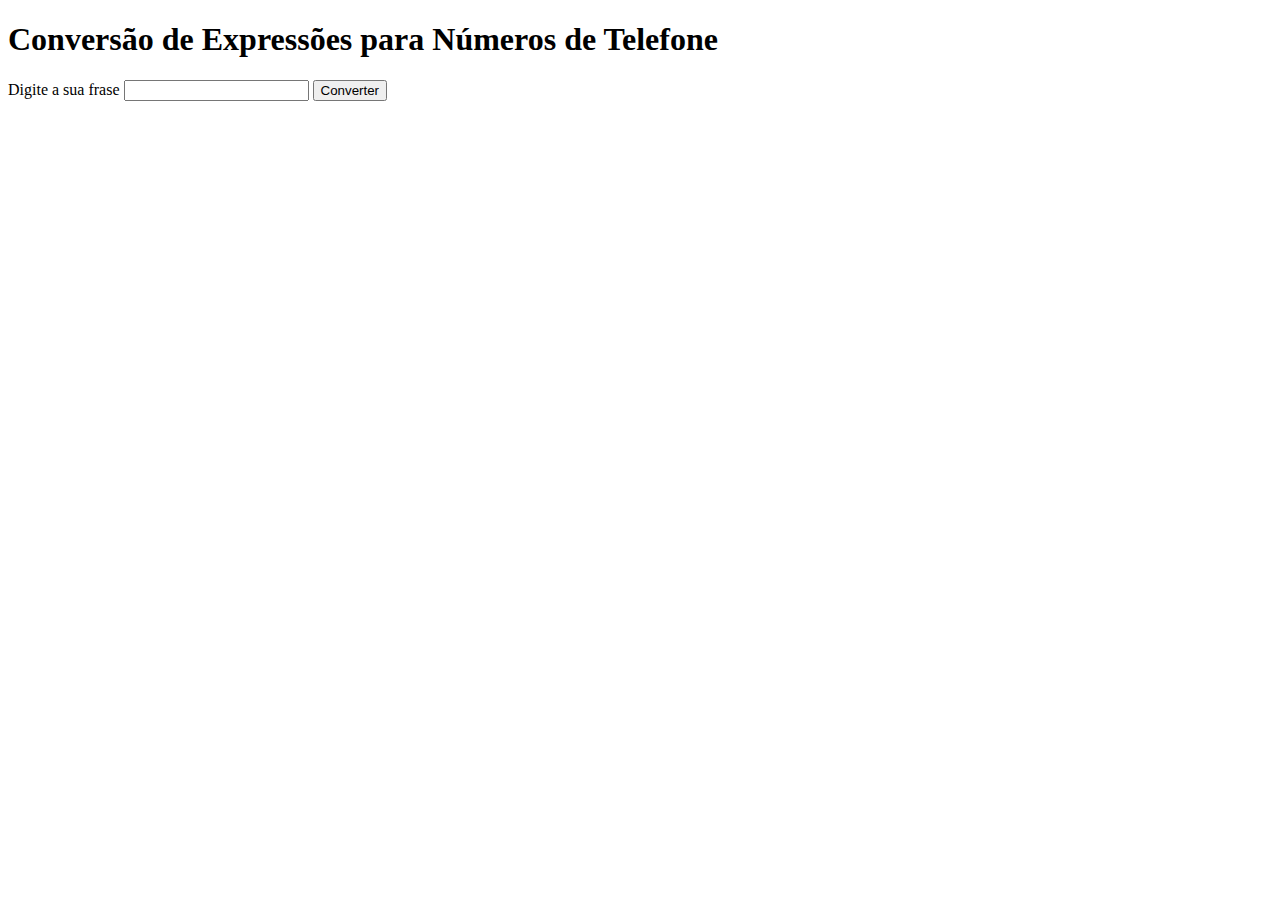
<file: exercicio02/index.html>
<!DOCTYPE html>
<html lang="pt-br">

<head>
    <meta charset="UTF-8">
    <meta name="viewport" content="width=device-width, initial-scale=1.0">
    <title>Conversão de Expressões para Números de Telefone</title>
</head>

<body>
    <section>
        <h1>Conversão de Expressões para Números de Telefone</h1>
                
        <form method="get" action="expression-convert.php">
            <label for="text">Digite a sua frase</label>
            <input type="text" name="text" id="text" required />
            <input type="submit" value="Converter" />
        </form>
    </section>
</body>
</html>
</file>
